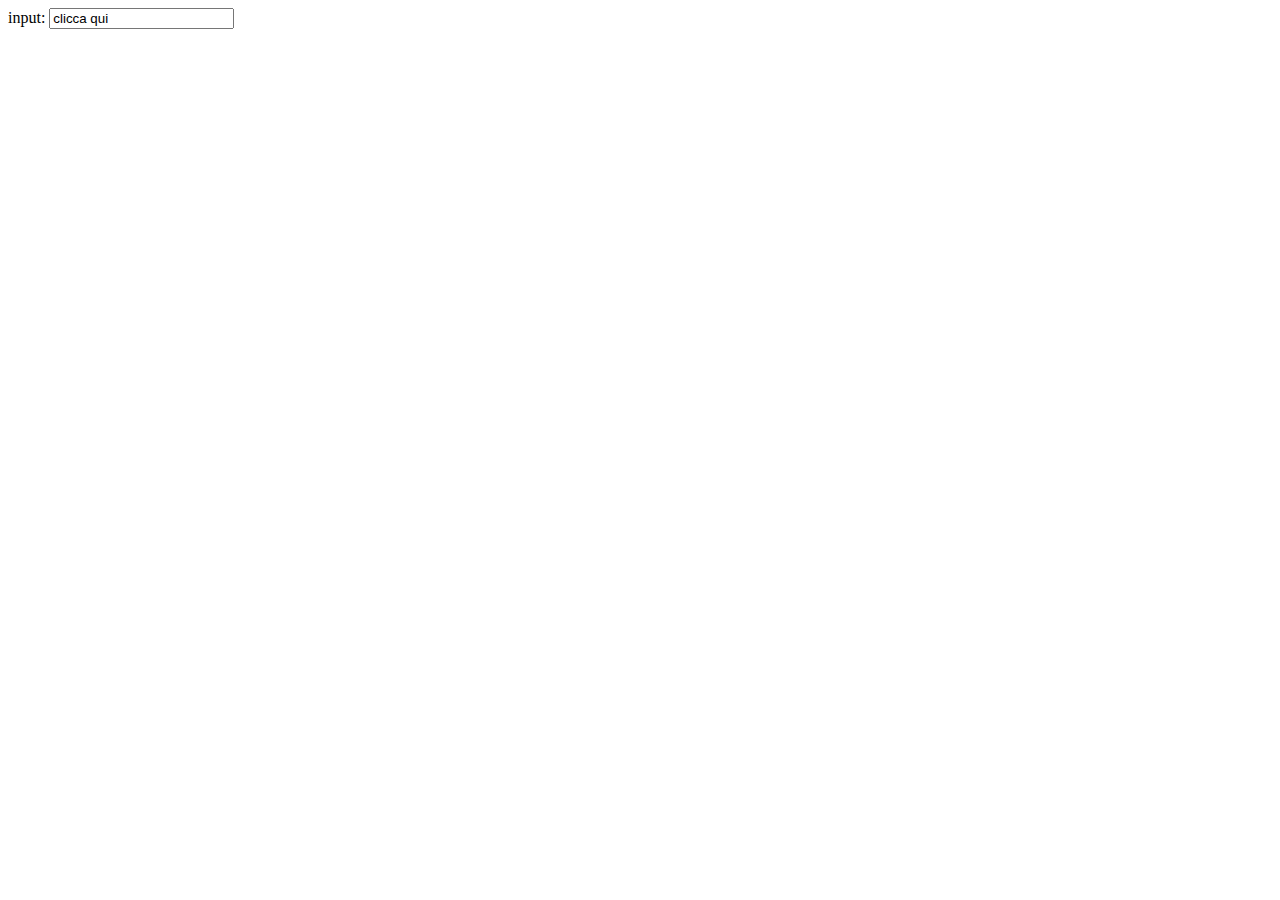
<file: focus.html>
<!DOCTYPE html>
<html>
<body>



input: <input type="text" id="fname" value="clicca qui" onfocus="this.value=''">

<script>
document.getElementById("fname").addEventListener("focus", myFunction);

function myFunction() {
    document.getElementById("fname").style.backgroundColor = "red";
}
</script>

</body>
</html>
</file>
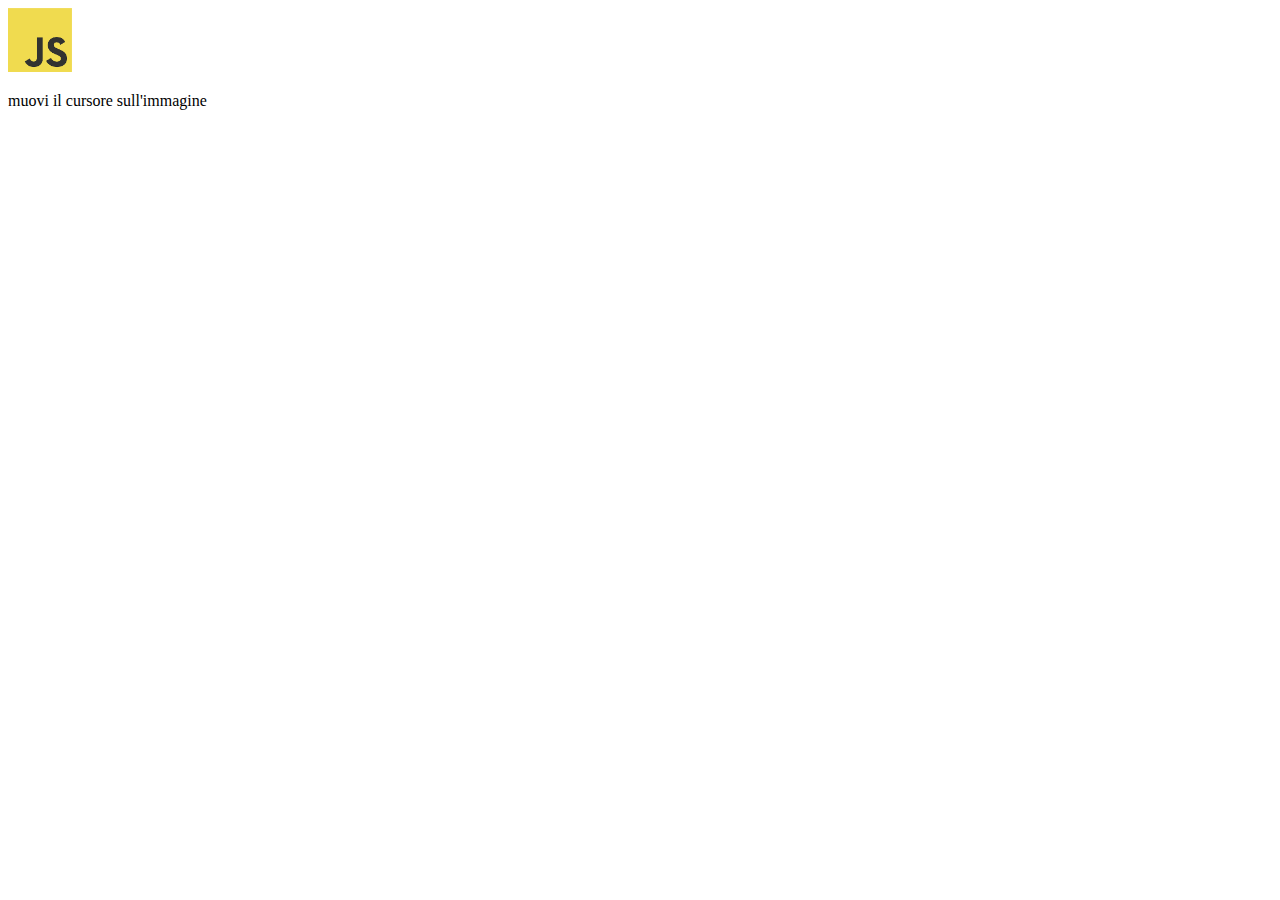
<file: muoseover.html>
<!DOCTYPE html>
<html>
<body>

<img  id="demo" border="0" src="index.png"  width="64" height="64">

<p>muovi il cursore sull'immagine</p>




<script>
document.getElementById("demo").addEventListener("mouseover", mouseOver);
document.getElementById("demo").addEventListener("mouseout", mouseOut);

function mouseOver() {
    document.getElementById("demo").style.height = "128px";
    document.getElementById("demo").style.width = "128px";
}

function mouseOut() {
    document.getElementById("demo").style.height = "64px";
    document.getElementById("demo").style.width = "64px";
}
</script>

</body>
</html>
</file>
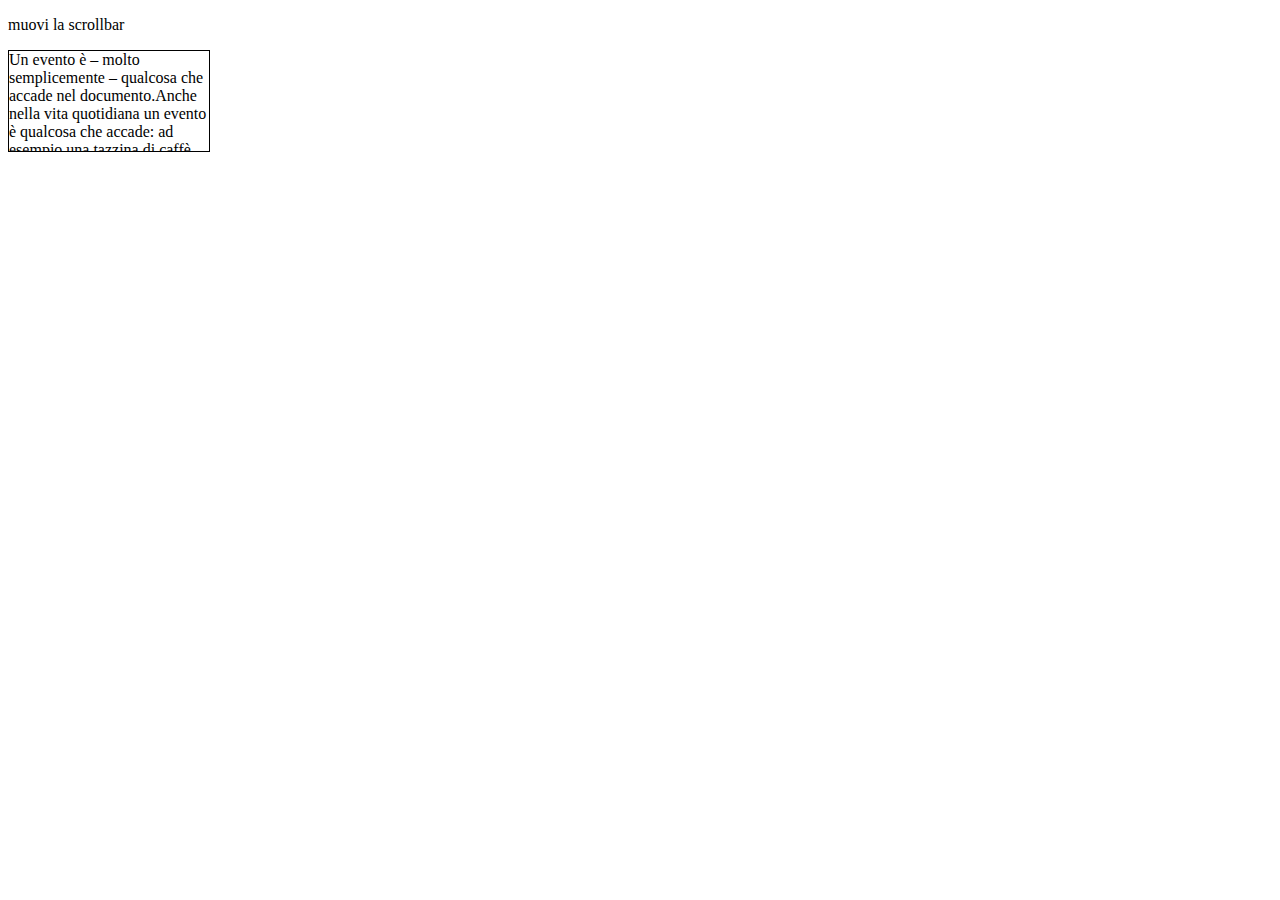
<file: scroll.html>
<!DOCTYPE html>
<html>
<head>
<style>
div {
    border: 1px solid black;
    width: 200px;
    height: 100px;
    overflow: scroll;
}
</style>
</head>
<body>



<p>muovi la scrollbar</p>
<div id="myDIV">Un evento è – molto semplicemente – qualcosa che accade nel documento.Anche nella vita quotidiana un evento è qualcosa che accade: ad esempio una tazzina di caffè che cade e si rompe. Il documento dunque è l’ambiente entro cui vengono realizzate delle “azioni”, in parte dovute alla volontà dell’utente (passaggio del mouse su un link, click su qualcosa…), altre volte dovute alla situazione contingente (la pagina è stata caricata).

<p id="demo"></p>

<script>
document.getElementById("myDIV").addEventListener("scroll", myFunction);

function myFunction() {
    document.getElementById("demo").innerHTML = "hai mosso la scrollbar.";
}
</script>

</body>
</html>
</file>
